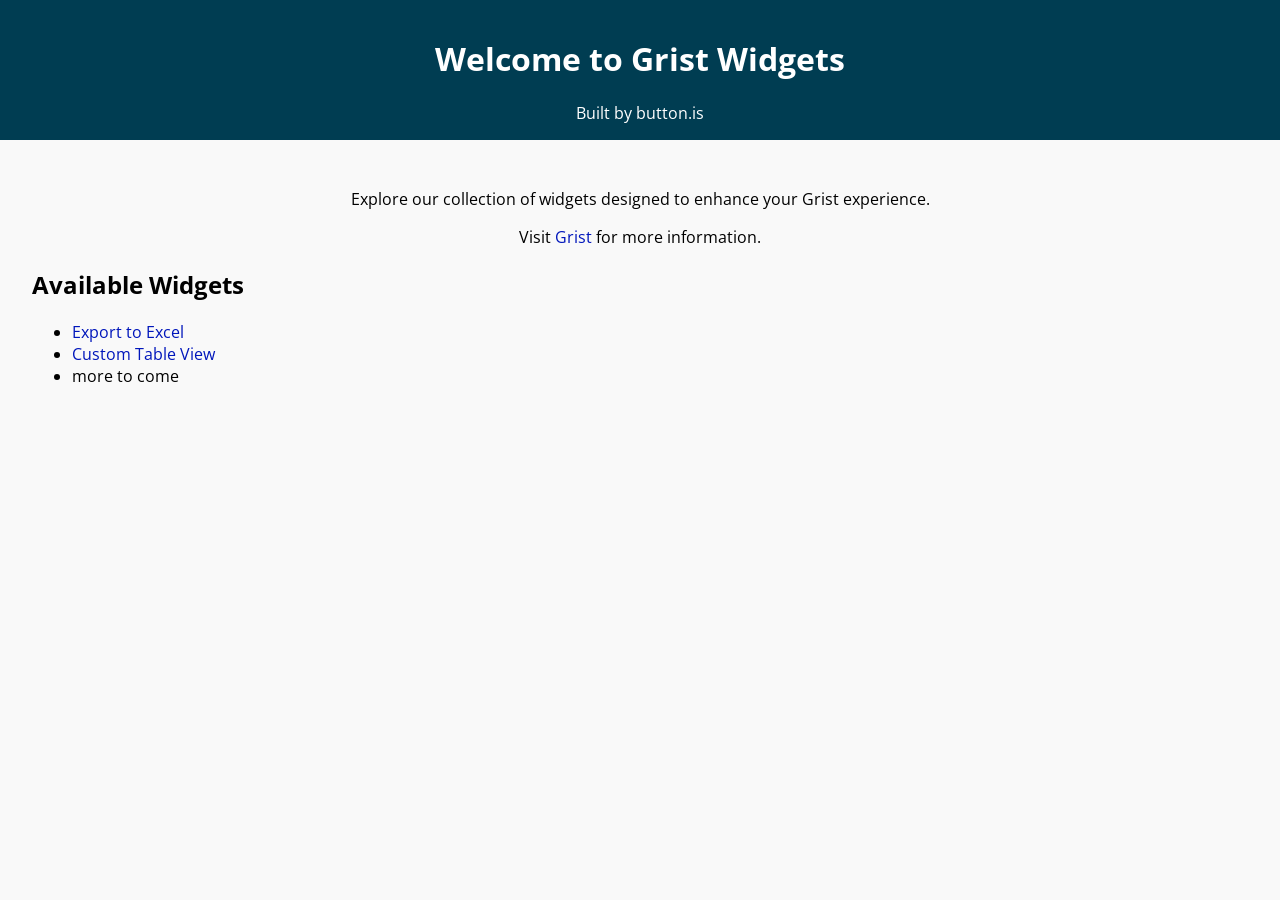
<file: index.html>
<!DOCTYPE html>
<html lang="en">
<head>
    <meta charset="UTF-8">
    <meta name="viewport" content="width=device-width, initial-scale=1.0">
    <title>Grist Widgets</title>
    <link href='https://fonts.googleapis.com/css?family=Open Sans' rel='stylesheet'>
    <link rel='stylesheet' href='styles.css'>
</head>
<body>
    <header>
        <h1>Welcome to Grist Widgets</h1>
        <subtitle>Built by <a href="https://button.is">button.is</a></subtitle>
    </header>
    <main>
        <div class="intro">
            <p>Explore our collection of widgets designed to enhance your Grist experience.</p>
            <p>Visit <a href="https://www.getgrist.com" target="_blank">Grist</a> for more information.</p>
        </div>
        <div class="widgets">
            <h2>Available Widgets</h2>
            <ul>
                <li><a href="export-to-excel/index.html">Export to Excel</a></li>
                <li><a href="table/index.html">Custom Table View</a></li>
                <li>more to come</li>
            </ul>
        </div>
    </main>
</body>
</html>
</file>
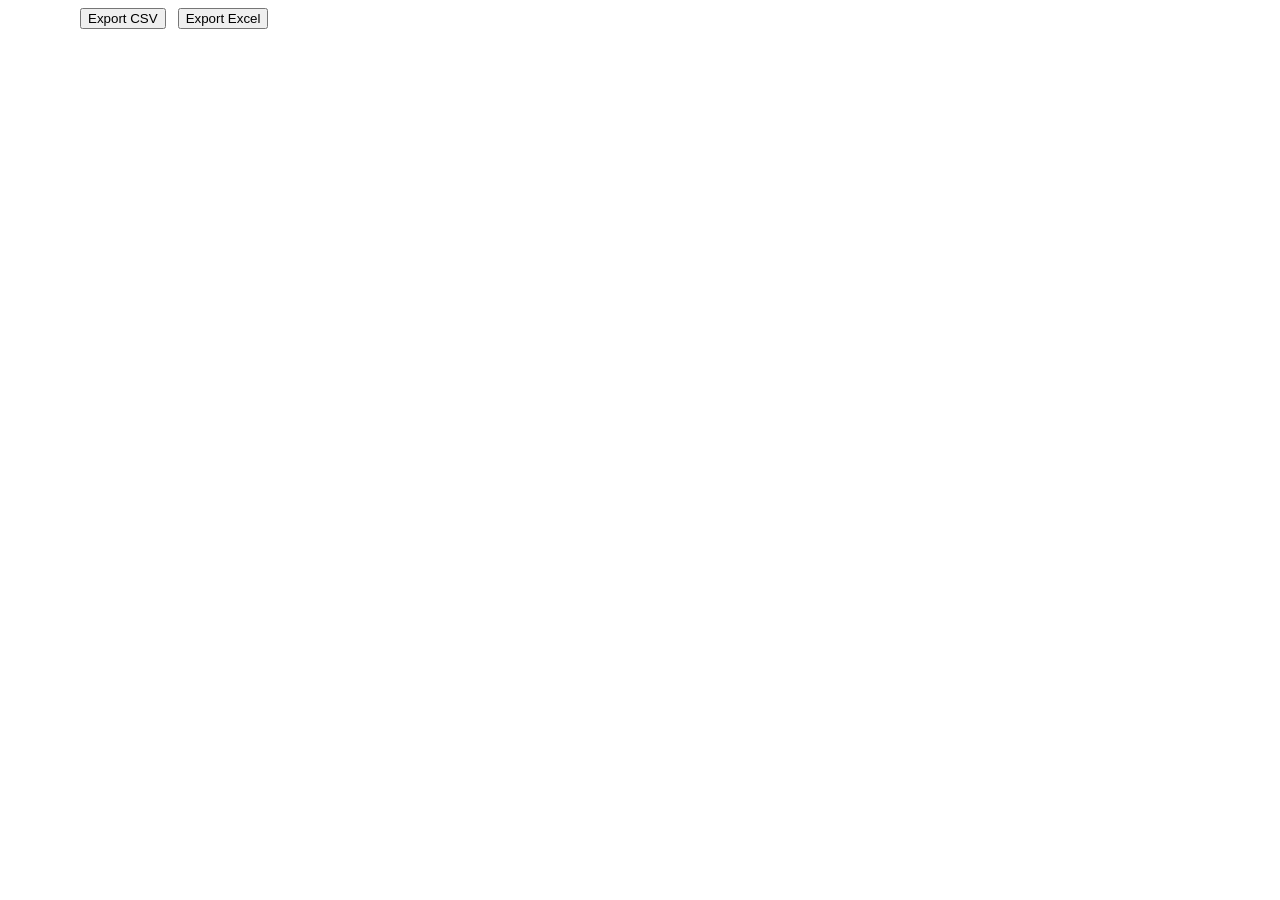
<file: export-to-excel/index.html>
<!DOCTYPE html>
<html lang="en">
<head>
  <meta charset="utf-8">
  <title>Export Widget</title>
    <script src="https://docs.getgrist.com/grist-plugin-api.js"></script>
    <script src="https://cdn.sheetjs.com/xlsx-0.19.2/package/dist/xlsx.full.min.js"></script>
  <style>
    body { font-family: sans-serif; padding: 1em; }
    button { margin-right: .5em; padding: .5em 1em; }
  </style>
</head>
<body>

    <button id="btnCsv">Export CSV</button>
  <button id="btnXlsx">Export Excel</button>

  <script>
    grist.ready({
      requiredAccess: 'full',
      columns: [
        { name: 'exportCols', title: 'Columns to export', allowMultiple: true },
        { name: 'filenameCols', title: 'Columns for filename', allowMultiple: true }
      ]
    });

    let allRecords = [];
    let mappings = {};

    grist.onRecords((records, map) => {
      allRecords = records;
      mappings = map;
    });

    function formatValue(val) {
      if (val == null) { return ''; }
     // ISO string (“2024-07-01T00:00:00.000Z” → “2024-07-01”)
      if (typeof val === 'string' && /^\d{4}-\d{2}-\d{2}T/.test(val)) {
        return val.slice(0, 10);
      }
      // epoch milliseconds → date string
      if (typeof val === 'number' && val > 8.64e15) { 
      // just in case someone gives ms since 1970
        let d = new Date(val);
        return d.toISOString().slice(0, 10);
      }
      return val;
    }

    // Build and download a CSV
function doExportCSV() {
  const cols = (mappings.exportCols || []).filter(c => c !== 'id');
  const header = cols.map(c => c.replace(/_/g,' '));
  const rows = allRecords.map(r => cols.map(c => formatValue(r[c])));
  const csv = [header, ...rows]
    .map(r => r.map(v => `"${String(v).replace(/"/g,'""')}"`).join(','))
    .join('\r\n');
      const names = mappings.filenameCols || [];
      const first = allRecords[0] || {};
      const base = names.map(c => first[c]).join(' ') || 'export';
      const blob = new Blob([csv], {type: 'text/csv'});
      const a = document.createElement('a');
      a.href = URL.createObjectURL(blob);
      a.download = `${base}.csv`;
      a.click();
    }

// Build and download an Excel file (XLSX)
function doExportXLSX() {
  const cols = (mappings.exportCols || []).filter(c => c !== 'id');
  const headerLabels = cols.map(c => c.replace(/_/g, ' '));
  const colMap = {};
  cols.forEach(c => colMap[c] = c.replace(/_/g, ' '));
  const data = allRecords.map(r => {
    const obj = {};
    cols.forEach(c => obj[colMap[c]] = formatValue(r[c]));
    return obj;
  });

  const ws = XLSX.utils.json_to_sheet(data, {
    header: headerLabels,
    skipHeader: false, 
    raw: true
  });
  
  const wb = XLSX.utils.book_new();
  XLSX.utils.book_append_sheet(wb, ws, 'Sheet1');

    const names = mappings.filenameCols || [];
    const first = allRecords[0] || {};
    const base = names.map(c => first[c]).join(' ') || 'export';
    XLSX.writeFile(wb, `${base}.xlsx`);
  }

    document.getElementById('btnCsv').addEventListener('click', doExportCSV);
    document.getElementById('btnXlsx').addEventListener('click', doExportXLSX);
  </script>

</body>
</html>
</file>
<file: styles.css>
body {
    font-family: 'Open Sans',Arial, sans-serif;
    margin: 0;
    padding: 0;
    background-color: #f9f9f9;
}
header {
    background-color: #003d52;
    color: white;
    padding: 1rem;
    text-align: center;
}
main {
    padding: 2rem;
}
header a {
    color: #fff;
}
.intro {
    text-align: center;
}
.widgets {

}
footer {
    background-color: #333;
    color: white;
    text-align: center;
    padding: 1rem;
    position: fixed;
    bottom: 0;
    width: 100%;
}
a {
    color: #0016bb;
    text-decoration: none;
}
</file>
